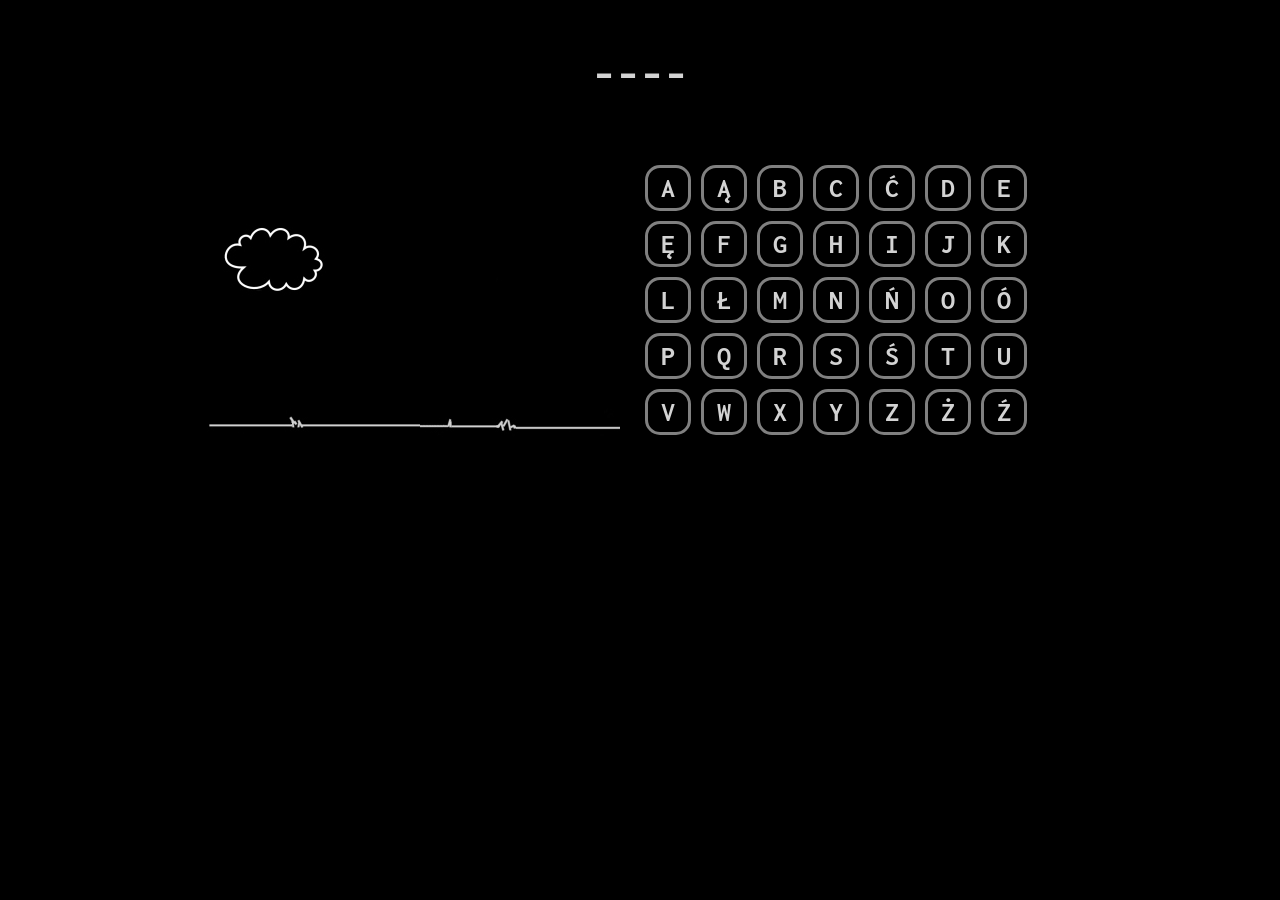
<file: my_first_website(hangman)/index.html>
<!DOCTYPE html>
<html lang="pl">

<head>
	<meta charset="utf-8" />
	<title>Zgadnij marke auta</title>
	<link rel="stylesheet" href="style.css" type="text/css" />
	<link href="https://fonts.googleapis.com/css?family=Inconsolata:400,700&display=swap&subset=latin-ext" rel="stylesheet">
	<script src="wisielec.js"> </script>
</head>

<body>

	<div id="pojemnik">
		<div id="plansza"></div>
		<div id="szubienica">
			<img src="img/s0.jpg" alt="">
		</div>
		
		<div id="alfabet"></div>
		<div style="clear:both;"></div>
		
		
	</div>
	
</body>

</html>
</file>
<file: my_first_website(hangman)/style.css>
body
{
	background-color: #000000;
	color: lightgray;
	font-size: 28px;
	font-family: 'Inconsolata', monospace;
	font-weight: 700;
}

#pojemnik
{
	width:900px;
	margin-left:auto;
	margin-right:auto;
}

#plansza
{
	width:900px;
	margin-top:50px;
	margin-bottom:50px;
	text-align:center;
	font-size:48px;
	min-height: 60px;
}

#szubienica
{
	float: left;
	width:450px;
	text-align:center;
	min-height: 280px;
}

#alfabet
{
	float: left;
	width:450px;
	text-align:center;
	min-height: 280px;
}

.litera
{
	width: 30px;
	height: 30px;
	text-align:center;
	padding:5px;
	margin:5px;
	border: 3px solid gray;
	float:left;
	cursor: pointer;
	border-radius: 15px;
}

.litera:hover
{
	background-color: #222222;
	color:white;
	border:3px solid white;
}

.reset
{
	color:white;
	cursor: pointer;
	font-size: 48px;
}

.reset:hover
{
	background-color: #222222;
}
</file>
